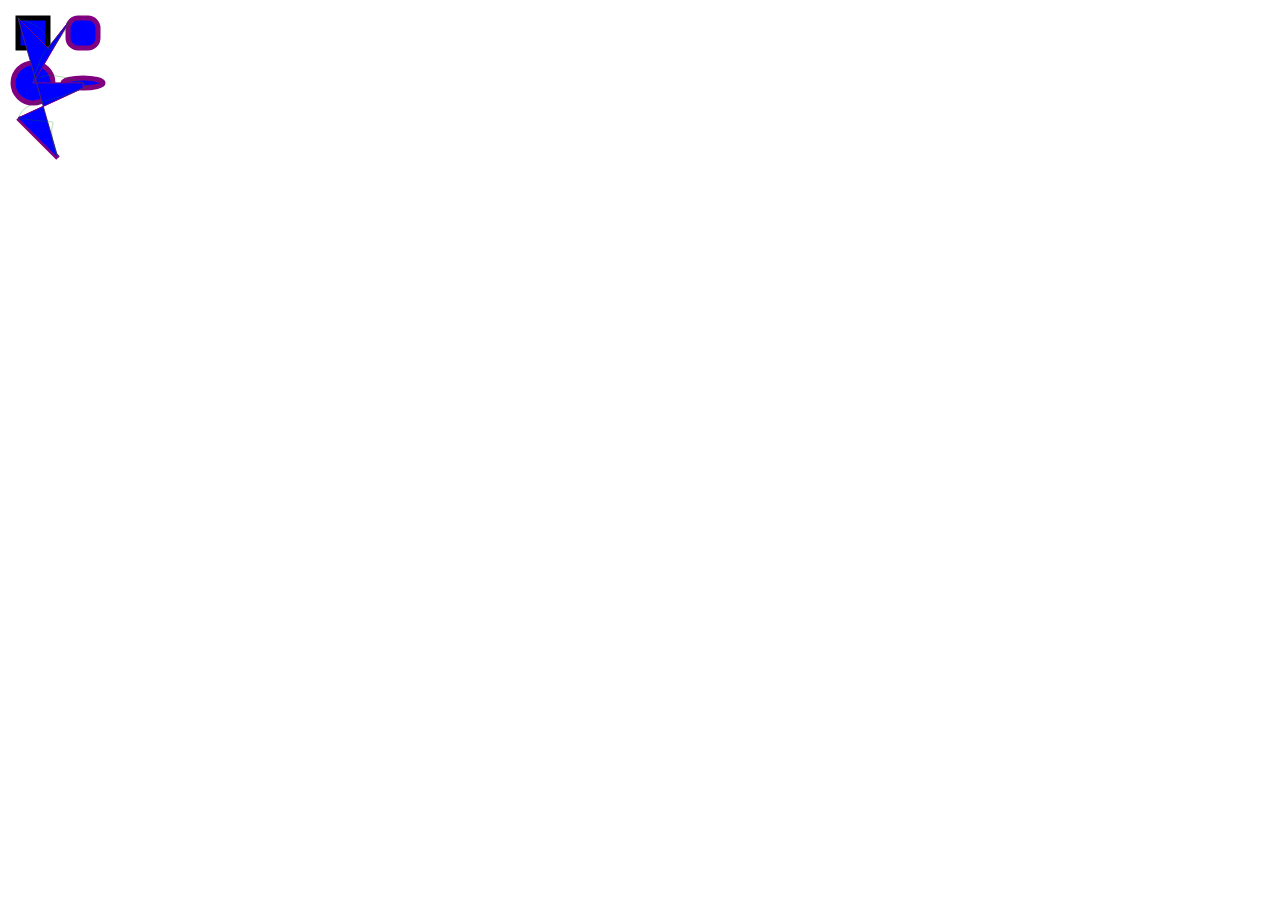
<file: index.html>
<!DOCTYPE html>
<html lang="en">
  <head>
    <meta charset="UTF-8" />
    <meta http-equiv="X-UA-Compatible" content="IE=edge" />
    <meta name="viewport" content="width=device-width, initial-scale=1.0" />
    <title>SVG</title>
    <link rel="stylesheet" href="style.css" />
  </head>
  <body>
    <svg
      width="200"
      height="250"
      version="1.1"
      xmlns="http://www.w3.org/2000/svg"
    >
      <!-- x and y : position. rx and yx : borderradius -->
      <g>
        <rect
          id="theRect"
          x="10"
          y="10"
          width="30"
          height="30"
          stroke="black"
          stroke-width="5"
        />
        <rect
          x="60"
          y="10"
          rx="10"
          ry="10"
          width="30"
          height="30"
          stroke-width="5"
        />

        <!-- cx and cy : center position. r : radius -->
        <circle cx="25" cy="75" r="20" stroke-width="5" />

        <!-- cx and cy : center position. rx and ry radiuses. -->
        <ellipse cx="75" cy="75" rx="20" ry="5" stroke-width="5" />

        <!-- x1, y1: start point. x2, y2 : second point  -->
        <line x1="10" x2="50" y1="110" y2="150" stroke-width="5" />

        <polyline
          points="10 10, 40 40, 62 12, 25 75, 75 75, 75 80, 10 110, 50 150"
          stroke-width="1"
        />

        <path
          d="M 10,10 L 40,40 62,12 25,75 75,75 75,80 10,110 50,150 z"
          stroke-width="0.7"
        />
        <path
          d="M 10,10 C 40,20 40,30 40,40 S 60,20 62,12 C 55,30 35,30 25,75 C 35,65 45,65 75,75 C 80,78 80,80 75,80 C 30,100 20,90 10,110 C 70,120 30,100 50,150 z"
          stroke="green"
          stroke-width="0.3"
          fill="transparent"
        />
      </g>
      <!--         
        <polyline points="60 110 65 120 70 115 75 130 80 125 85 140 90 135 95 150 100 145"
            stroke="orange" fill="transparent" stroke-width="5"/>
      
        <polygon points="50 160 55 180 70 180 60 190 65 205 50 195 35 205 40 190 30 180 45 180"
            stroke="green" fill="transparent" stroke-width="5"/>
      
        <path d="M20,230 Q40,205 50,230 T90,230" fill="none" stroke="blue" stroke-width="5"/> -->
    </svg>
  </body>
</html>
</file>
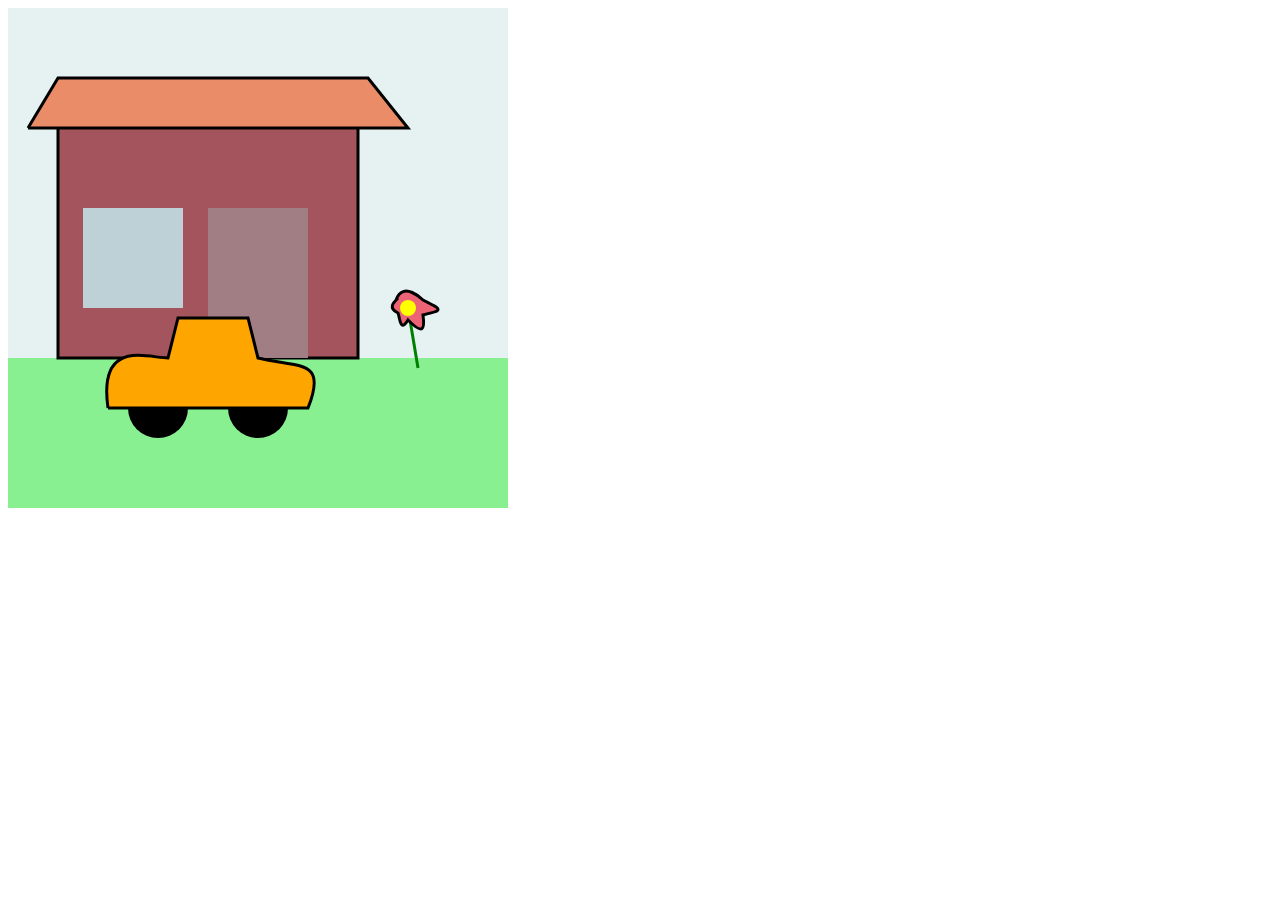
<file: scene.html>
<!DOCTYPE html>
<html lang="en">
  <head>
    <meta charset="UTF-8" />
    <meta http-equiv="X-UA-Compatible" content="IE=edge" />
    <meta name="viewport" content="width=device-width, initial-scale=1.0" />
    <title>Car, Flower, House Scene</title>
    <style>
      #car {
        animation-name: car_drive;
        animation-duration: 4s;
        animation-iteration-count: infinite;
        animation-direction: alternate;
      }
      @keyframes car_drive {
        0% {
          transform: translateX(-50px);
        }
        100% {
          transform: translateX(200px);
        }
      }
      .rotate {
        animation-name: rotate;
        animation-duration: 4s;
        animation-iteration-count: 1;
        transform-box: fill-box;
        transform-origin: 50% 50%;
      }
      @keyframes rotate {
        0% {
          transform: rotate(0);
        }
        100% {
          transform: rotate(360deg);
        }
      }
    </style>
  </head>
  <body>
    <svg width="500" height="500">
      <g id="background">
        <rect
          x="0"
          y="0"
          width="500"
          height="350"
          fill="#E6F1F2"
          stroke="transparent"
        />
        <rect
          x="0"
          y="350"
          width="500"
          height="150"
          fill="#89F092"
          stroke="transparent"
        />
      </g>
      <g id="house">
        <rect
          x="50"
          y="100"
          width="300"
          height="250"
          fill="#A3545C"
          stroke="black"
          stroke-width="3"
        />
        <rect x="75" y="200" width="100" height="100" fill="#BDD1D6" />
        <rect x="200" y="200" width="100" height="150" fill="#A17D84" />
        <path
          stroke="black"
          stroke-width="3"
          d="m 20,120 l 380,0 l -40,-50 l -310,0 l -30,50"
          fill="#EB8C69"
        />
      </g>
      <g id="flower">
        <line
          x1="400"
          x2="410"
          y1="300"
          y2="360"
          stroke="green"
          stroke-width="3"
        />
        <path
          d="m 390,290 c -5,5 -10,10 0 15 c 2,5 2,20 10,7 c 15,15 17,10 15,-5 c 20,-5 20,-5 0,-15 c 0,0 -20,-20 -27,0 z"
          fill="#EB6375"
          stroke="black"
          stroke-width="3"
        />
        <circle cx="400" cy="300" r="8" fill="yellow" />
      </g>
      <g id="car">
        <circle cx="150" cy="400" r="30" fill="black" />
        <circle cx="250" cy="400" r="30" fill="black" />
        <path
          d="m 100,400 l 200,0 c 20,-50 -10,-40 -50,-50 l -10,-40 -70,0 -10,40 c -20,0 -70,-20 -60,50 "
          stroke="black"
          stroke-width="3"
          fill="orange"
        />
      </g>
    </svg>
  </body>
  <script>
    document.querySelector("#flower").addEventListener("click", () => {
      document.querySelector("#flower").classList.add("rotate");
      document.querySelector("#flower").addEventListener("animationend", () => {
        document.querySelector("#flower").classList.remove("rotate");
      });
    });
  </script>
</html>
</file>
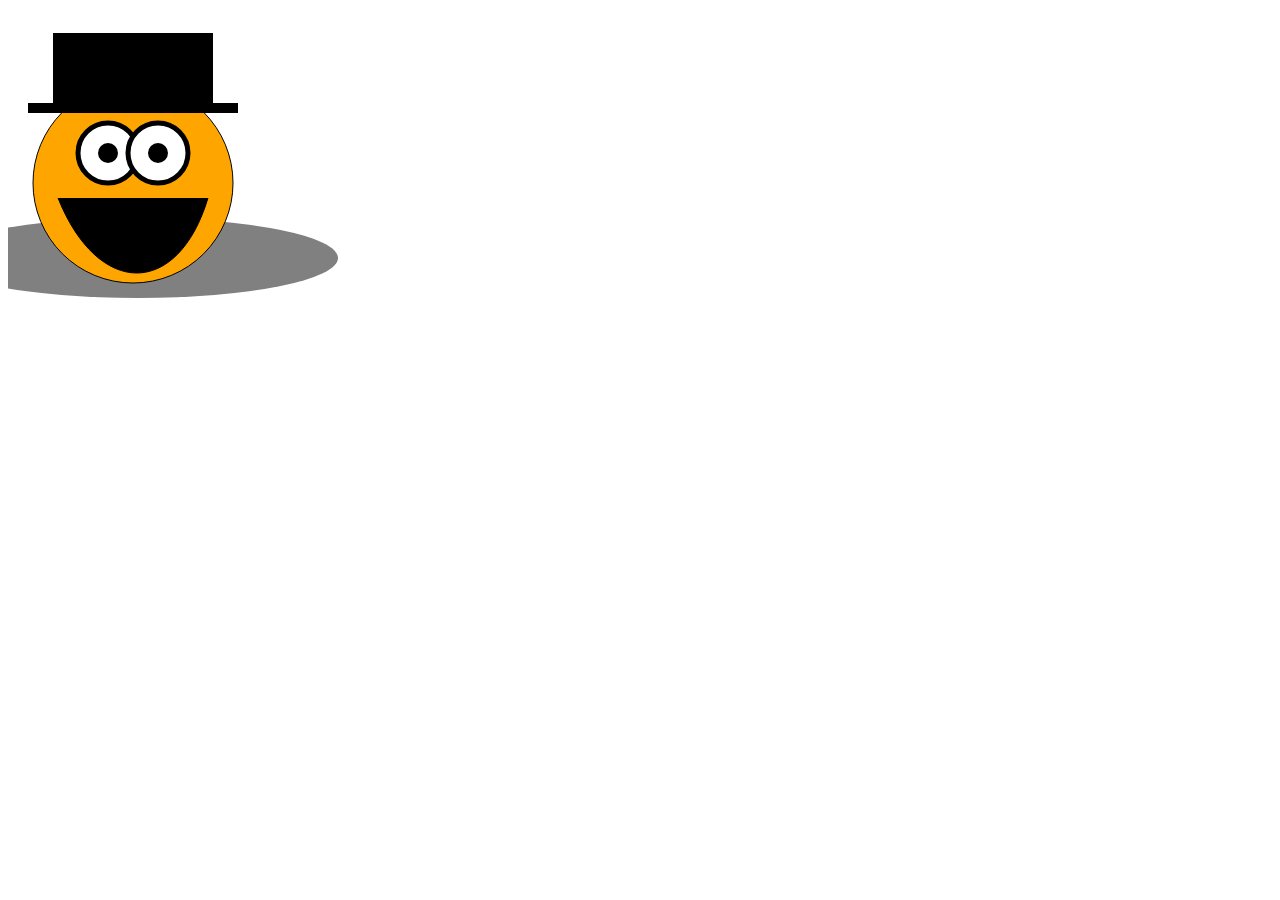
<file: smiley.html>
<!DOCTYPE html>
<html lang="en">
  <head>
    <meta charset="UTF-8" />
    <meta http-equiv="X-UA-Compatible" content="IE=edge" />
    <meta name="viewport" content="width=device-width, initial-scale=1.0" />
    <title>CURSED Smiley</title>
    <style>
      .blink {
        animation-name: blink_kf;
        animation-duration: 0.5s;
        animation-iteration-count: infinite;
        transform-origin: 50% 50%;
        transform-box: fill-box;
        animation-delay: 0.5s;
        animation-timing-function: ease-out;
        animation-direction: alternate-reverse;
      }

      @keyframes blink_kf {
        0% {
          transform: scaleY(1);
        }
        100% {
          transform: scaleY(0);
        }
      }
    </style>
  </head>
  <body>
    <svg height="350" width="350">
      <ellipse cx="130" cy="250" rx="200" ry="40" fill="gray" />
      <circle
        cx="125"
        cy="175"
        r="100"
        fill="orange"
        stroke="black"
        stroke-width="1"
      />
      <path d="m 50,190 c 40,100 120,100 150, 0" stroke="black" />
      <circle
        class="blink"
        cx="100"
        cy="145"
        r="30"
        fill="white"
        stroke="black"
        stroke-width="5"
      />
      <circle
        cx="150"
        cy="145"
        r="30"
        fill="white"
        stroke="black"
        stroke-width="5"
      />
      <circle
        class="blink"
        cx="100"
        cy="145"
        r="10"
        fill="black"
        stroke="transparent"
      />
      <circle cx="150" cy="145" r="10" fill="black" stroke="transparent" />
      <line
        stroke-width="10"
        stroke="black"
        x1="20"
        x2="230"
        y1="100"
        y2="100"
      />
      <rect
        stroke-width="10"
        stroke="black"
        x="50"
        y="30"
        width="150"
        height="70"
      />
    </svg>
  </body>
</html>
</file>
<file: style.css>
g {
  fill: blue;
  stroke: purple;
  animation-name: colorkf;
  animation-duration: 2s;
  animation-fill-mode: forwards;
}

#theRect {
  animation-name: movekf;
  animation-duration: 2s;
  animation-direction: alternate-reverse;
  animation-iteration-count: infinite;
  transform-origin: 50% 50%;
  transform-box: fill-box;
}

@keyframes movekf {
  0% {
    fill: blue;
    width: 30px;
    x: 10px;
    transform: rotate(0deg);
  }
  100% {
    fill: red;
    width: 50px;
    x: 20px;
    transform: rotate(180deg);
  }
}
@keyframes colorkf {
  0% {
    fill: blue;
  }
  100% {
    fill: red;
  }
}
</file>
